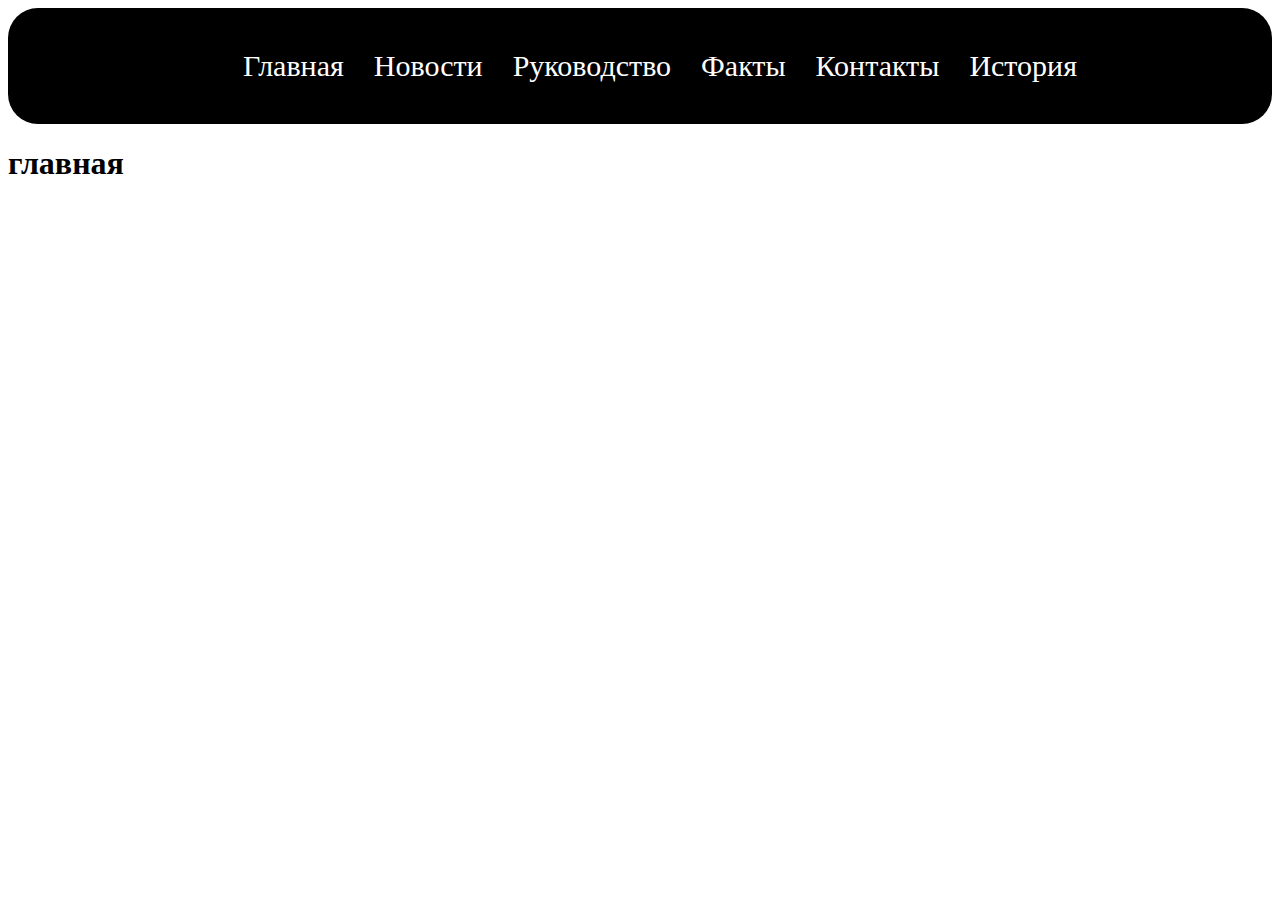
<file: 1proj/DjangoFett/main/templates/index.html>
<!DOCTYPE html>
<html lang="en">
<head>
    <meta charset="UTF-8">
    <meta name="viewport" content="width=device-width, initial-scale=1.0">
    <title>Главная</title>
    <style>
                header{
            border: 0px solid transparent;
            border-radius: 30px;
            position: sticky;
            top: 0;
        }
        a{
            text-decoration: none;
            color: white;
        }
        li{
            list-style: none;
        }

        .navbar{
            display: flex;
            align-items: center;
            justify-content: space-evenly;
            padding: 20px;
            background-color: black;
            color: white;
            border-radius: 30px;
        }
        .menu{
            display: flex;
            font-size: 30px;
        }

        .menu li{
            padding: 5px 15px;
        }
        .menu li a:hover{
            transition: all 0.3s;
            color: red;
        }

        .dropdown-content {
        display: none;
        position: absolute;
        z-index: 1;
        }

        .dropdown:hover .dropdown-content {display: block;
        background-color: black;}


    </style>
</head>

<body>
<div>
    <header id="headerone">
        <nav class="navbar">
            <ul class="navlinks">
                <div class="menu">
                    <li><a href="http://127.0.0.1:8000/">Главная</a></li>
                    <li><a href="http://127.0.0.1:8000/news">Новости</a></li>
                    <li><a href="http://127.0.0.1:8000/management">Руководство</a></li>
                    <li><a href="http://127.0.0.1:8000/facts">Факты</a></li>
                    <li><a href="http://127.0.0.1:8000/contacts">Контакты</a></li>

                    <div class="dropdown">

                        <li><a href="http://127.0.0.1:8000/history">История</a></li>

                            <div class="dropdown-content">
                                <li class="menu"><a href="http://127.0.0.1:8000/history/people">Люди</a></li>
                                <li class="menu"><a href="http://127.0.0.1:8000/history/photos">Фото</a></li>
                            </div>

                    </div>

                </div>
            </ul>
        </nav>
    </header>
</div>
<!--    <iframe src="//http://127.0.0.1:8000/header" frameborder="0"></iframe>-->
    <h1>главная</h1>
    <iframe src="https://sterlitamakcity.ru"  height="700px" width="100%" frameborder="0"></iframe>
</body>
</html>
</file>
